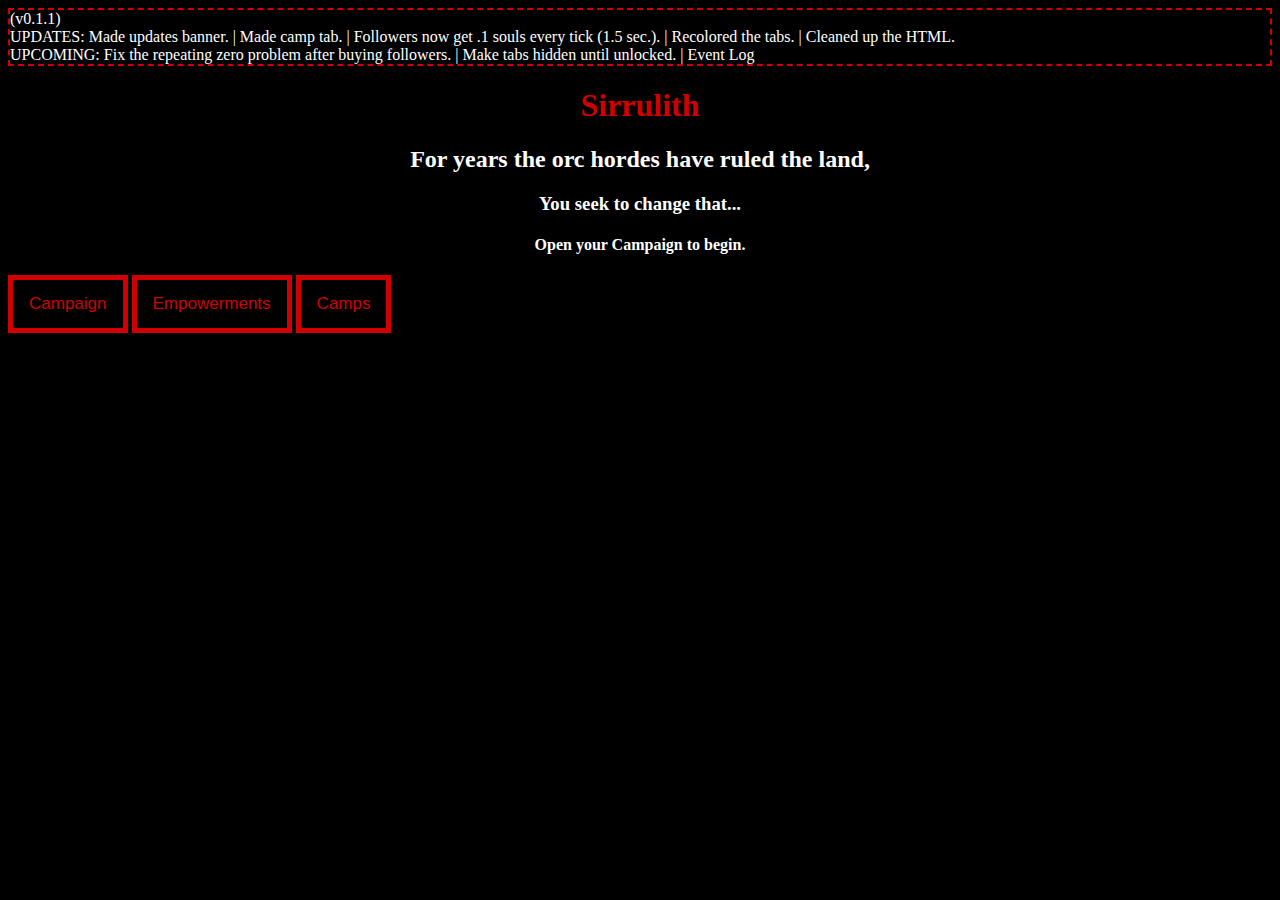
<file: index (v0.1.1).html>
<!DOCTYPE html>
<html>
	<head>
		<link rel="stylesheet" type="text/css" href="interface(v0.1.1).css" />
        <header>(v0.1.1)
        <br />
        UPDATES: Made updates banner. | Made camp tab. | Followers now get .1 souls every tick (1.5 sec.). | Recolored the tabs. | Cleaned up the HTML.
        <br />UPCOMING: Fix the repeating zero problem after buying followers. | Make tabs hidden until unlocked. | Event Log
        </header>
	</head>
	<body>
        <div class="mainText">
        <h1>Sirrulith</h1>
        <h2>For years the orc hordes have ruled the land,</h2>
        <h3>You seek to change that...</h3>
        <h4>Open your Campaign to begin.</h4>
        </div>
        <!-- Tab Settings -->
<div class="all">
<div class="tab">
  <button class="tablinks" onclick="openCity(event,'Campaign')">Campaign</button>
  <button class="tablinks" onclick="openCity(event,'Empowerments')">Empowerments</button>
  <button class="tablinks" onClick="openCity(event,'Camps')">Camps</button>
</div>
        <!-- main game things -->
<div class="mainThings">
<div id="Campaign" class="tabcontent">
    <div id="campaignTitle" class="titles">
      <h2>Campaign</h2>
    </div>
    <div class="clickToGain">
        <div class="soulThings">    
            <button onclick="soulsClick(1)" >Find Foe</button>
            <br />
            Souls: <span id="souls">0</span>
        </div>
        <div class="woodThings">    
          <button onclick="woodClick(1)" >Cut Wood</button>
          <br />
          Wood: <span id="wood">0</span>
        </div>
    </div>
    <div class="buyables">  
        <div class="followerThings">
          <button onclick="buyFollower()">Inlist</button>
          <br />
          Followers: <span id="followers">0</span>
          <br />
          Follower Cost: <span id="followerCost">10</span> souls
          <br />
        </div>
        <div class="campThings">
          <button onclick="buyCamps()">Camp</button>
          <br />
          Camps: <span id="camps">0</span>
          <br/>
          Camp Cost: <span id="campsCost">15</span> wood, <span id=followerCampreq>15</span> followers
        </div>
    </div>
</div>
<div id="Empowerments" class="tabcontent">
    <div id="empowermentsTitle" class="titles">
      <h2>Empowerments</h2>
    </div>
    <div class="buyables">  
        <div class="empowermentsThings">
          <button onclick="buyInspiration()">Inspire</button>
          <br />
          Inspiration: <span id="inspiration">0</span>
          <br />
          inspiration Cost: <span id="inspirationCost">1000</span> souls
          <br />
        </div>
    </div>
</div>
<div id="Camps" class="tabcontent">
    <div id="campsTitle" class="titles">
        <h2>Camp</h2>
    </div>
    Coming Soon
</div>
</div> <!-- mainThings -->
</div> <!-- class='all' div -->
    
<script type="text/javascript" src="main(v0.1.1).js"></script>

	</body>
</html>
</file>
<file: interface(v0.1.1).css>
/* kinda speaks for it's self, doesn't it? */
body {
    background: black;
    color: white;
}
header {
    border: 2px dashed #d10000;
}
    
/* BUTTONS!!!! */
body button{
  background-color: black;
  border:2px solid #d10000;
  color: #d10000;
  outline: none;
  cursor: pointer;
  padding: 4px 6px;
  transition: 0.3s;
}
body button:hover {
  background-color: #880000;
  border-color: #ee0000;
  color: white;
}
body button.active {
  background-color: #ee0000;
  border-color: #880000;
  color: black;
}
/* title and intro styling */
h1 {
    color: #d10000;
}

.titles {
    color: #d10000;
    border: 1px solid white;
    margin: 25px;
    border-top: none;
    border-left: none;
    border-right: none;
    padding: 0px 0px;
}

.mainText {
    text-align: center;
};

/* button styling */

/* Tab CSS */
/* Style the tab */
.tab {
  overflow: hidden;
  border: 1px solid #ccc;
  background-color: #f1f1f1;
}

/* Style the buttons inside the tab */
.tab button {
  background-color: black;
  border: 5px solid #d10000;
  color: #d10000;
  outline: none;
  cursor: pointer;
  padding: 14px 16px;
  transition: 0.3s;
  font-size: 17px;
}

/* Change background color of buttons on hover */
.tab button:hover {
  background-color: #880000;
  border-color: #ee0000;
  color: white;
}

/* Create an active/current tablink class */
.tab button.active {
  background-color: #ee0000;
  border-color: #880000;
  color: black;
}

/* Style the tab content */
.tabcontent {
  text-align: center;
  display: none;
  padding: 6px 12px;
  border: 1px solid #d10000;
}
</file>
